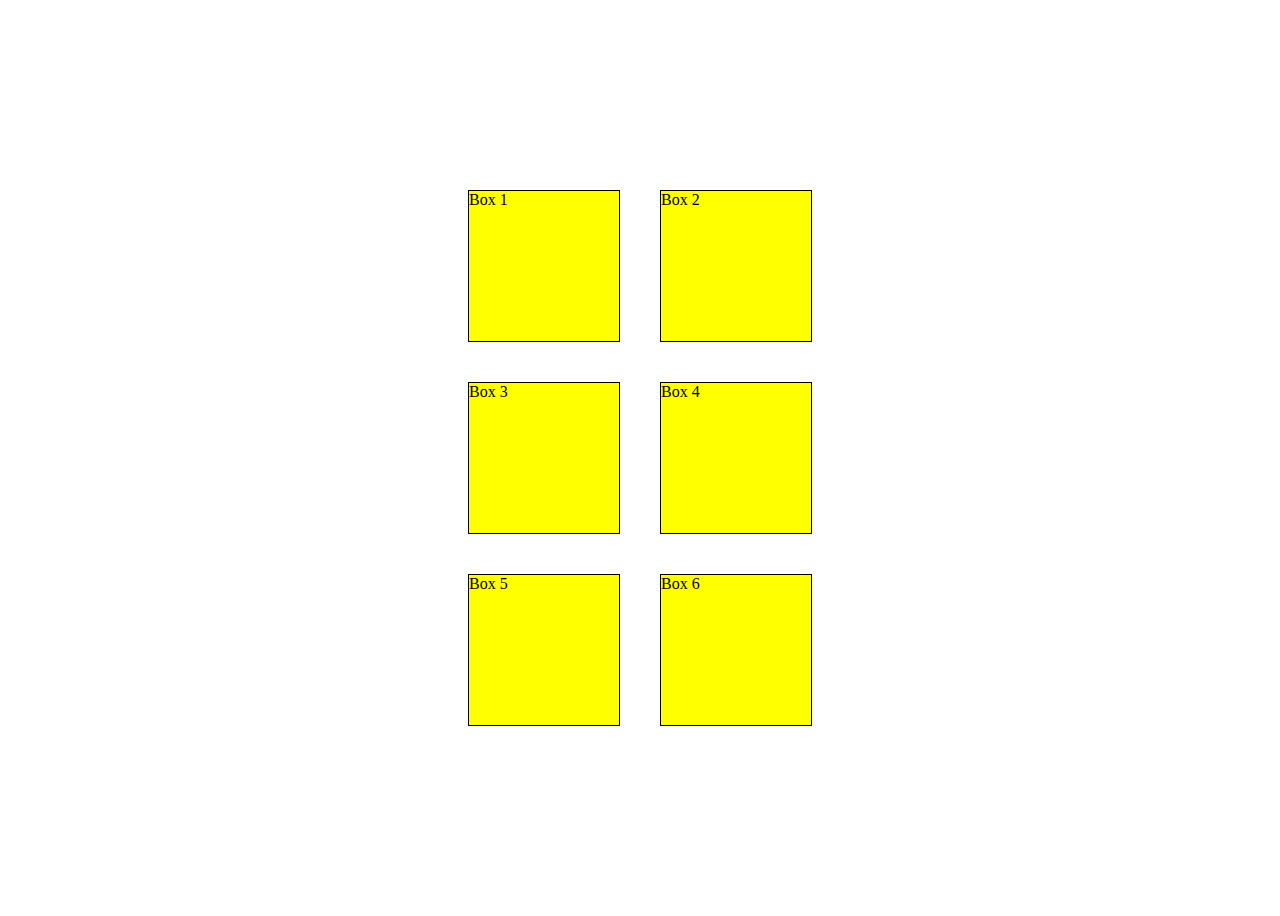
<file: AnimationQueue/index.html>
<!DOCTYPE html>
<html lang="en">
<head>
    <meta charset="UTF-8">
    <meta name="viewport" content="width=device-width, initial-scale=1.0">
    <title>Animation Queue</title>
    <link rel="stylesheet" href="style.css"/>
</head>
<body>
    <div class="container">
        <div class="box">Box 1</div>
        <div class="box">Box 2</div>
        <div class="box">Box 3</div>
        <div class="box">Box 4</div>
        <div class="box">Box 5</div>
        <div class="box">Box 6</div>
    </div>
    <script src="script.js"></script>
</body>
</html>
</file>
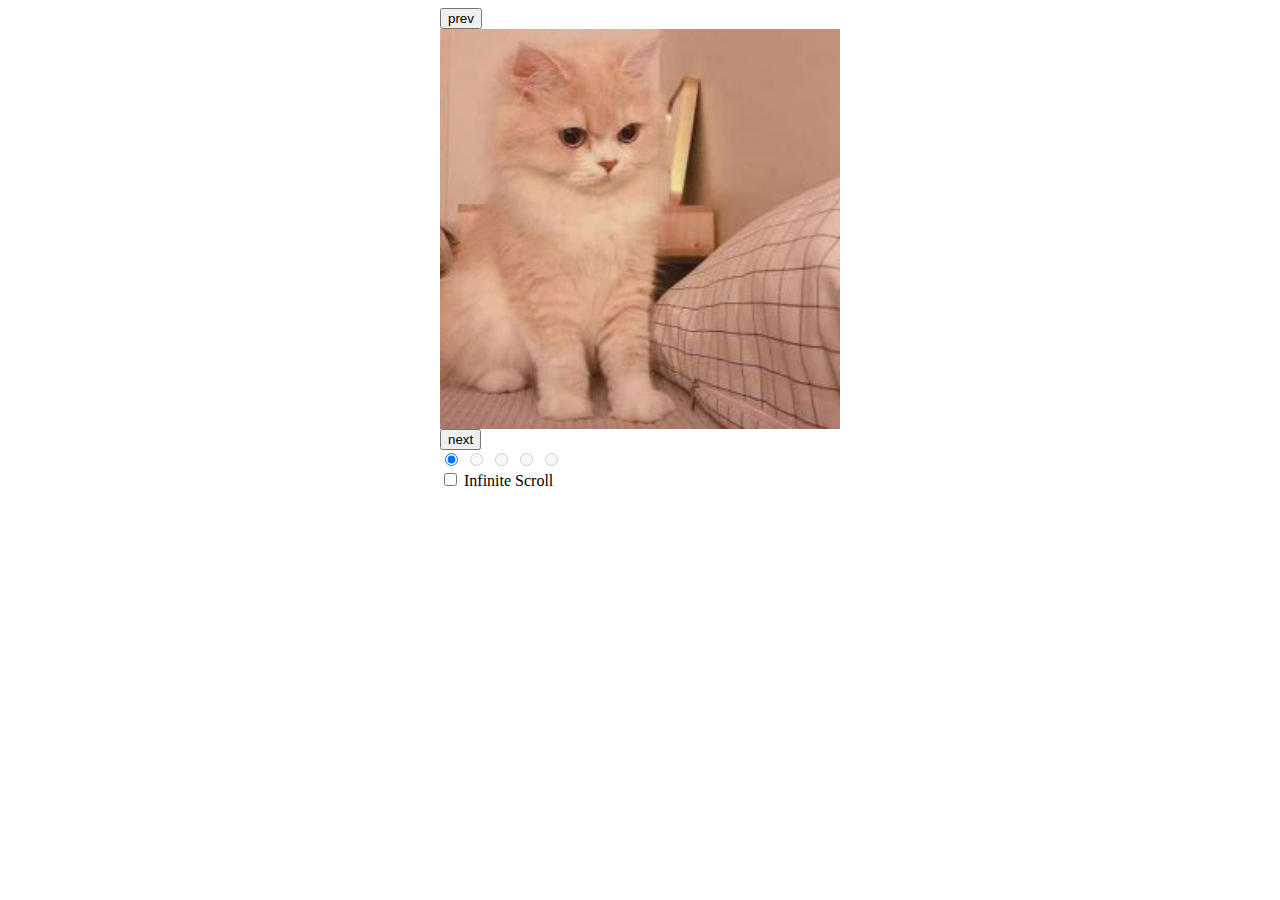
<file: imageCrousal/index.html>
<!DOCTYPE html>
<html lang="en">

<head>
    <meta charset="UTF-8">
    <meta name="viewport" content="width=device-width, initial-scale=1.0">
    <title>Document</title>
    <link rel="stylesheet" href="./style.css">
    
</head>

<body>
    <div class="slider">
        <button class="prevBtn">prev</button>
        <div class="container">
            <img src="1.jpg" alt="" class="sliderImg">
            <img src="2.jpg" alt="" class="sliderImg">
            <img src="3.jpg" alt="" class="sliderImg">
            <img src="4.jpg" alt="" class="sliderImg">
            <img src="5.jpg" alt="" class="sliderImg">
        </div>
        <button class="nextBtn">next</button>
        <div class="dots">
            <input type="radio">
            <input type="radio">
            <input type="radio">
            <input type="radio">
            <input type="radio">
        </div>
        <div class="controls">
            <label>
                <input type="checkbox" id="infiniteScroll"> Infinite Scroll
            </label>
        </div>
    </div>

    <script src="./script.js"></script>
</body>

</html>
</file>
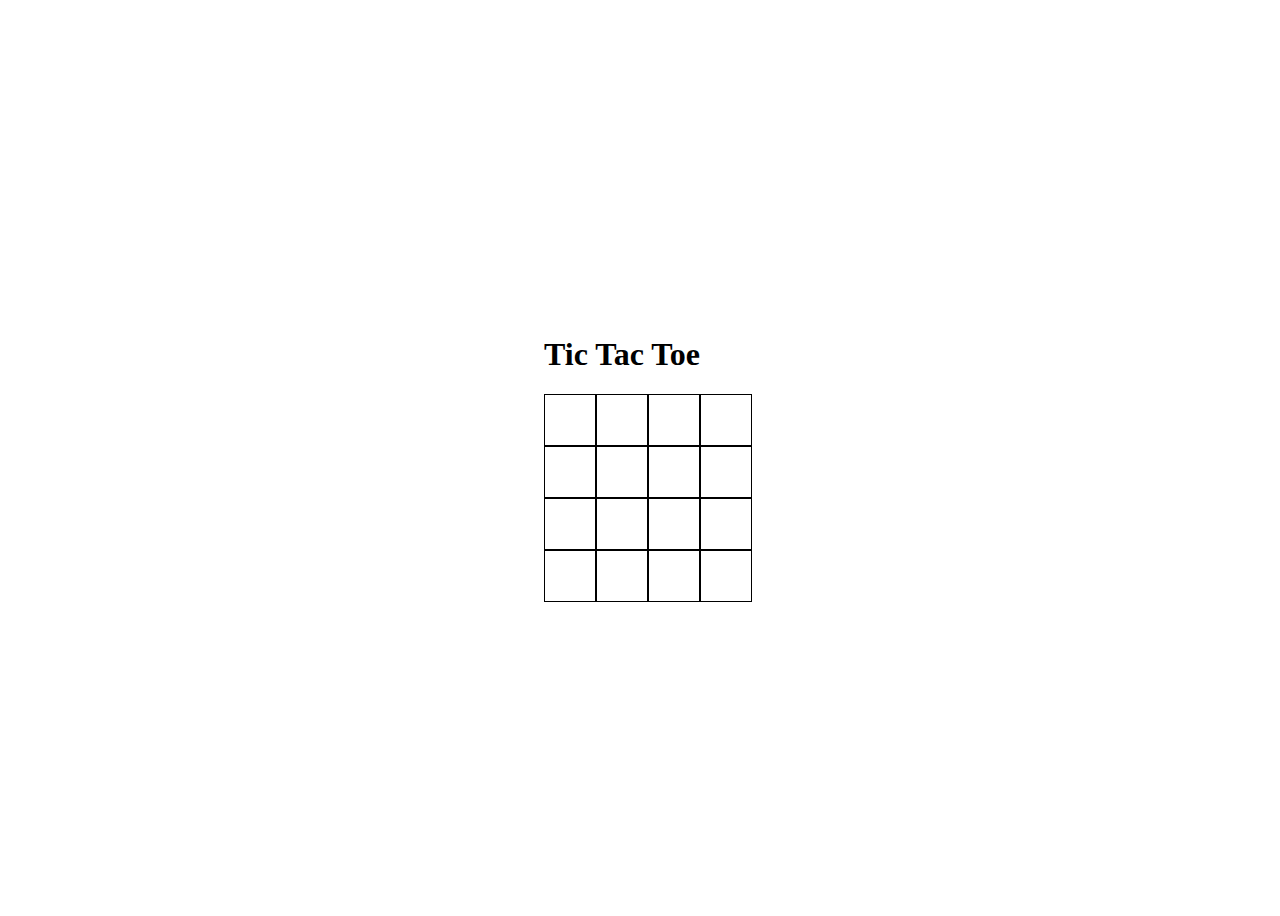
<file: tic-tac-toe/index.html>
<!DOCTYPE html>
<html lang="en">

<head>
    <meta charset="UTF-8">
    <meta name="viewport" content="width=device-width, initial-scale=1.0">
    <title>Tic Tac Toe</title>
    <link rel="stylesheet" href="./styles.css">

</head>

<body>
    <div class="app">
        <h1>Tic Tac Toe</h1>
    </div>

    <script src="./script.js"></script>
</body>

</html>
</file>
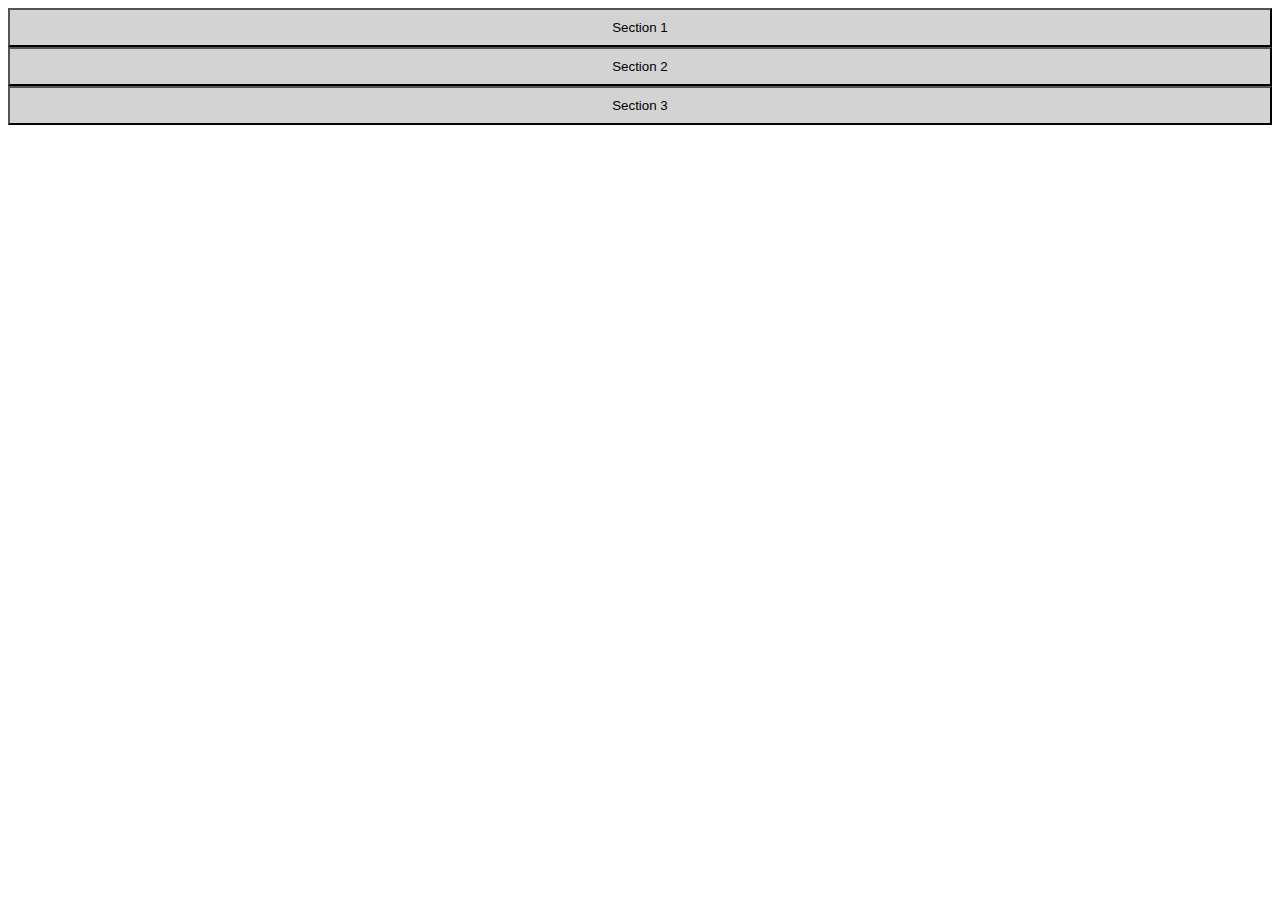
<file: Accordian/JS/index.html>
<!DOCTYPE html>
<html lang="en">

<head>
    <meta charset="UTF-8">
    <meta name="viewport" content="width=device-width, initial-scale=1.0">
    <title>Accordian</title>
    <link rel="stylesheet" href="./styles.css">
</head>

<body>
    <div class="accordion">
        <div class="accordion-item">
            <button class="accordion-header">Section 1</button>
            <div class="accordion-content">
                <p>Content for section 1</p>
            </div>
        </div>

        <div class="accordion-item">
            <button class="accordion-header">Section 2</button>
            <div class="accordion-content">
                <p>Content for section 2</p>
            </div>
        </div>

        <div class="accordion-item">
            <button class="accordion-header">Section 3</button>
            <div class="accordion-content">
                <p>Content for section 1</p>
            </div>
        </div>
    </div>



    <script src="./script.js"></script>
</body>

</html>
</file>
<file: AnimationQueue/style.css>
body{
    display: flex;
    justify-content: center;
    align-items: center;
    width: 100vw;
    height: 100vh;
}

.container{
    display: flex;
    flex-wrap: wrap;
    width: 400px;
}

.box{
    width: 150px;
    height: 150px;
    background-color: yellow;
    margin: 20px;
    border: 1px solid black;
}

.box.active{
    background-color: green;
}
</file>
<file: imageCrousal/style.css>
.sliderImg{
    height: 400px;
    width: 400px;
}
.container{
    display: flex;
    height: 400px;
    width: 2000px;
}
.slider{
    height: 800px;
    width: 400px;
    overflow: hidden;
    margin: auto;
}
</file>
<file: tic-tac-toe/styles.css>
body {
    height: 100vh;
    width: 100vw;
    display: flex;
    justify-content: center;
    align-items: center;
}

.row {
    display: flex;
}

.cell {
    border: 1px solid black;
    height: 50px;
    width: 50px;
    display: flex;
    justify-content: center;
    align-items: center;
}
</file>
<file: Accordian/JS/styles.css>
.accordion-header {
    background-color: lightgray;
    width: 100%;
    padding: 10px;
}

.accordion-content {
    padding: 10px;
    background-color: white;
    display: none;
    background-color: beige;
    
}
</file>
